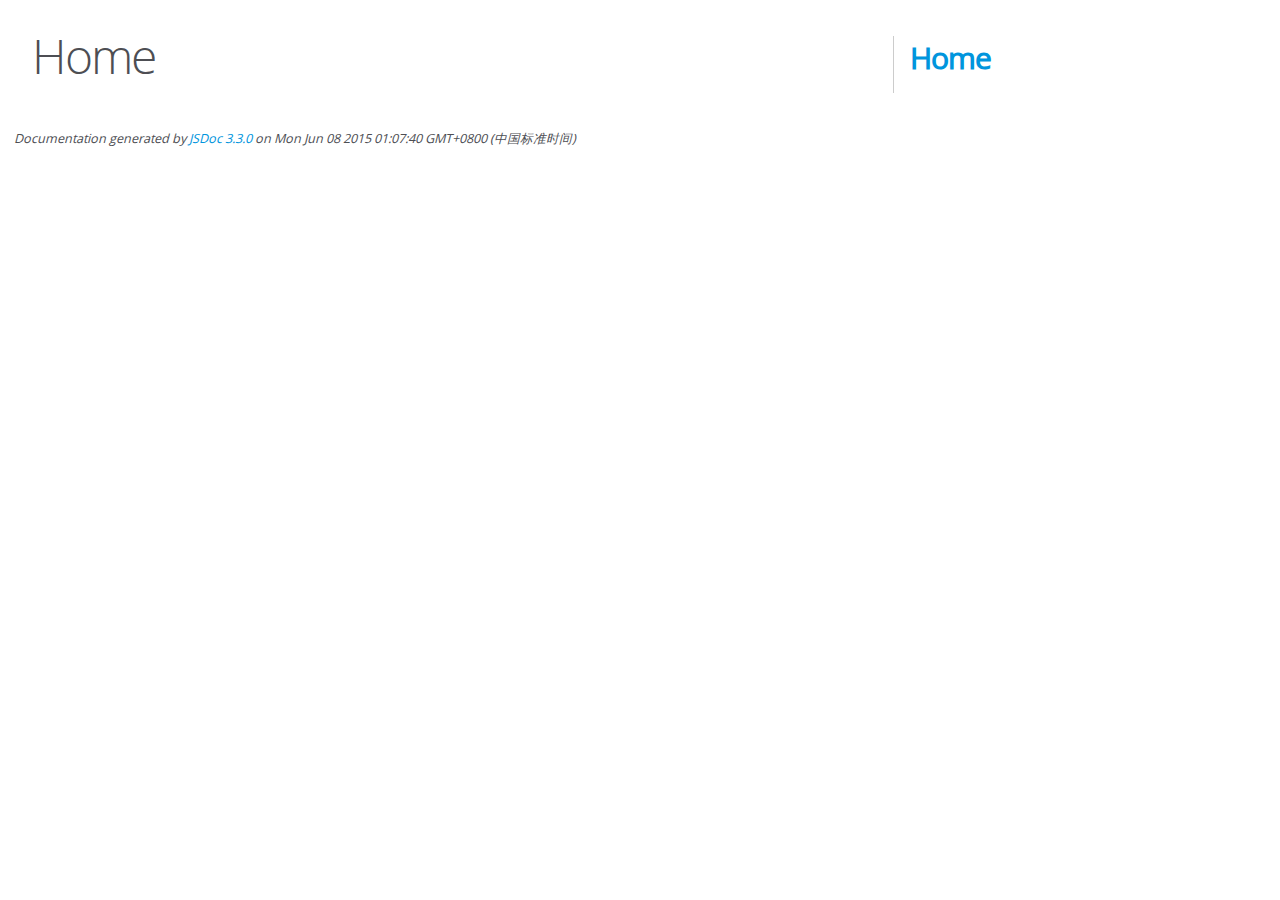
<file: pythonbbs/static/editormd/docs/index.html>
<!DOCTYPE html>
<html lang="en">
<head>
    <meta charset="utf-8">
    <title>JSDoc: Home</title>

    <script src="scripts/prettify/prettify.js"> </script>
    <script src="scripts/prettify/lang-css.js"> </script>
    <!--[if lt IE 9]>
      <script src="//html5shiv.googlecode.com/svn/trunk/html5.js"></script>
    <![endif]-->
    <link type="text/css" rel="stylesheet" href="styles/prettify-tomorrow.css">
    <link type="text/css" rel="stylesheet" href="styles/jsdoc-default.css">
</head>

<body>

<div id="main">

    <h1 class="page-title">Home</h1>

    



    


    <h3> </h3>










    









</div>

<nav>
    <h2><a href="index.html">Home</a></h2>
</nav>

<br class="clear">

<footer>
    Documentation generated by <a href="https://github.com/jsdoc3/jsdoc">JSDoc 3.3.0</a> on Mon Jun 08 2015 01:07:40 GMT+0800 (中国标准时间)
</footer>

<script> prettyPrint(); </script>
<script src="scripts/linenumber.js"> </script>
</body>
</html>
</file>
<file: pythonbbs/static/editormd/docs/styles/prettify-tomorrow.css>
/* Tomorrow Theme */
/* Original theme - https://github.com/chriskempson/tomorrow-theme */
/* Pretty printing styles. Used with prettify.js. */
/* SPAN elements with the classes below are added by prettyprint. */
/* plain text */
.pln {
  color: #4d4d4c; }

@media screen {
  /* string content */
  .str {
    color: #718c00; }

  /* a keyword */
  .kwd {
    color: #8959a8; }

  /* a comment */
  .com {
    color: #8e908c; }

  /* a type name */
  .typ {
    color: #4271ae; }

  /* a literal value */
  .lit {
    color: #f5871f; }

  /* punctuation */
  .pun {
    color: #4d4d4c; }

  /* lisp open bracket */
  .opn {
    color: #4d4d4c; }

  /* lisp close bracket */
  .clo {
    color: #4d4d4c; }

  /* a markup tag name */
  .tag {
    color: #c82829; }

  /* a markup attribute name */
  .atn {
    color: #f5871f; }

  /* a markup attribute value */
  .atv {
    color: #3e999f; }

  /* a declaration */
  .dec {
    color: #f5871f; }

  /* a variable name */
  .var {
    color: #c82829; }

  /* a function name */
  .fun {
    color: #4271ae; } }
/* Use higher contrast and text-weight for printable form. */
@media print, projection {
  .str {
    color: #060; }

  .kwd {
    color: #006;
    font-weight: bold; }

  .com {
    color: #600;
    font-style: italic; }

  .typ {
    color: #404;
    font-weight: bold; }

  .lit {
    color: #044; }

  .pun, .opn, .clo {
    color: #440; }

  .tag {
    color: #006;
    font-weight: bold; }

  .atn {
    color: #404; }

  .atv {
    color: #060; } }
/* Style */
/*
pre.prettyprint {
  background: white;
  font-family: Consolas, Monaco, 'Andale Mono', monospace;
  font-size: 12px;
  line-height: 1.5;
  border: 1px solid #ccc;
  padding: 10px; }
*/

/* Specify class=linenums on a pre to get line numbering */
ol.linenums {
  margin-top: 0;
  margin-bottom: 0; }

/* IE indents via margin-left */
li.L0,
li.L1,
li.L2,
li.L3,
li.L4,
li.L5,
li.L6,
li.L7,
li.L8,
li.L9 {
  /* */ }

/* Alternate shading for lines */
li.L1,
li.L3,
li.L5,
li.L7,
li.L9 {
  /* */ }
</file>
<file: pythonbbs/static/editormd/docs/styles/jsdoc-default.css>
@font-face {
    font-family: 'Open Sans';
    font-weight: normal;
    font-style: normal;
    src: url('../fonts/OpenSans-Regular-webfont.eot');
    src:
        local('Open Sans'),
        local('OpenSans'),
        url('../fonts/OpenSans-Regular-webfont.eot?#iefix') format('embedded-opentype'),
        url('../fonts/OpenSans-Regular-webfont.woff') format('woff'),
        url('../fonts/OpenSans-Regular-webfont.svg#open_sansregular') format('svg');
}

@font-face {
    font-family: 'Open Sans Light';
    font-weight: normal;
    font-style: normal;
    src: url('../fonts/OpenSans-Light-webfont.eot');
    src:
        local('Open Sans Light'),
        local('OpenSans Light'),
        url('../fonts/OpenSans-Light-webfont.eot?#iefix') format('embedded-opentype'),
        url('../fonts/OpenSans-Light-webfont.woff') format('woff'),
        url('../fonts/OpenSans-Light-webfont.svg#open_sanslight') format('svg');
}

html
{
    overflow: auto;
    background-color: #fff;
    font-size: 14px;
}

body
{
    font-family: 'Open Sans', sans-serif;
    line-height: 1.5;
    color: #4d4e53;
    background-color: white;
}

a, a:visited, a:active {
    color: #0095dd;
    text-decoration: none;
}

a:hover {
    text-decoration: underline;
}

header
{
    display: block;
    padding: 0px 4px;
}

tt, code, kbd, samp {
    font-family: Consolas, Monaco, 'Andale Mono', monospace;
}

.class-description {
    font-size: 130%;
    line-height: 140%;
    margin-bottom: 1em;
    margin-top: 1em;
}

.class-description:empty {
    margin: 0;
}

#main {
    float: left;
    width: 70%;
}

article dl {
    margin-bottom: 40px;
}

section
{
    display: block;
    background-color: #fff;
    padding: 12px 24px;
    border-bottom: 1px solid #ccc;
    margin-right: 30px;
}

.variation {
    display: none;
}

.signature-attributes {
    font-size: 60%;
    color: #aaa;
    font-style: italic;
    font-weight: lighter;
}

nav
{
    display: block;
    float: right;
    margin-top: 28px;
    width: 30%;
    box-sizing: border-box;
    border-left: 1px solid #ccc;
    padding-left: 16px;
}

nav ul {
    font-family: 'Lucida Grande', 'Lucida Sans Unicode', arial, sans-serif;
    font-size: 100%;
    line-height: 17px;
    padding: 0;
    margin: 0;
    list-style-type: none;
}

nav ul a, nav ul a:visited, nav ul a:active {
    font-family: Consolas, Monaco, 'Andale Mono', monospace;
    line-height: 18px;
    color: #4D4E53;
}

nav h3 {
    margin-top: 12px;
}

nav li {
    margin-top: 6px;
}

footer {
    display: block;
    padding: 6px;
    margin-top: 12px;
    font-style: italic;
    font-size: 90%;
}

h1, h2, h3, h4 {
    font-weight: 200;
    margin: 0;
}

h1
{
    font-family: 'Open Sans Light', sans-serif;
    font-size: 48px;
    letter-spacing: -2px;
    margin: 12px 24px 20px;
}

h2, h3
{
    font-size: 30px;
    font-weight: 700;
    letter-spacing: -1px;
    margin-bottom: 12px;
}

h4
{
    font-size: 18px;
    letter-spacing: -0.33px;
    margin-bottom: 12px;
    color: #4d4e53;
}

h5, .container-overview .subsection-title
{
    font-size: 120%;
    font-weight: bold;
    letter-spacing: -0.01em;
    margin: 8px 0 3px 0;
}

h6
{
    font-size: 100%;
    letter-spacing: -0.01em;
    margin: 6px 0 3px 0;
    font-style: italic;
}

.ancestors { color: #999; }
.ancestors a
{
    color: #999 !important;
    text-decoration: none;
}

.clear
{
    clear: both;
}

.important
{
    font-weight: bold;
    color: #950B02;
}

.yes-def {
    text-indent: -1000px;
}

.type-signature {
    color: #aaa;
}

.name, .signature {
    font-family: Consolas, Monaco, 'Andale Mono', monospace;
}

.details { margin-top: 14px; border-left: 2px solid #DDD; }
.details dt { width: 120px; float: left; padding-left: 10px;  padding-top: 6px; }
.details dd { margin-left: 70px; }
.details ul { margin: 0; }
.details ul { list-style-type: none; }
.details li { margin-left: 30px; padding-top: 6px; }
.details pre.prettyprint { margin: 0 }
.details .object-value { padding-top: 0; }

.description {
    margin-bottom: 1em;
    margin-top: 1em;
}

.code-caption
{
    font-style: italic;
    font-size: 107%;
    margin: 0;
}

.prettyprint
{
    border: 1px solid #ddd;
    width: 80%;
    overflow: auto;
}

.prettyprint.source {
    width: inherit;
}

.prettyprint code
{
    font-size: 100%;
    line-height: 18px;
    display: block;
    padding: 4px 12px;
    margin: 0;
    background-color: #fff;
    color: #4D4E53;
}

.prettyprint code span.line
{
  display: inline-block;
}

.prettyprint.linenums
{
  padding-left: 70px;
  -webkit-user-select: none;
  -moz-user-select: none;
  -ms-user-select: none;
  user-select: none;
}

.prettyprint.linenums ol
{
  padding-left: 0;
}

.prettyprint.linenums li
{
  border-left: 3px #ddd solid;
}

.prettyprint.linenums li.selected,
.prettyprint.linenums li.selected *
{
  background-color: lightyellow;
}

.prettyprint.linenums li *
{
  -webkit-user-select: text;
  -moz-user-select: text;
  -ms-user-select: text;
  user-select: text;
}

.params, .props
{
    border-spacing: 0;
    border: 0;
    border-collapse: collapse;
}

.params .name, .props .name, .name code {
    color: #4D4E53;
    font-family: Consolas, Monaco, 'Andale Mono', monospace;
    font-size: 100%;
}

.params td, .params th, .props td, .props th
{
    border: 1px solid #ddd;
    margin: 0px;
    text-align: left;
    vertical-align: top;
    padding: 4px 6px;
    display: table-cell;
}

.params thead tr, .props thead tr
{
    background-color: #ddd;
    font-weight: bold;
}

.params .params thead tr, .props .props thead tr
{
    background-color: #fff;
    font-weight: bold;
}

.params th, .props th { border-right: 1px solid #aaa; }
.params thead .last, .props thead .last { border-right: 1px solid #ddd; }

.params td.description > p:first-child,
.props td.description > p:first-child
{
    margin-top: 0;
    padding-top: 0;
}

.params td.description > p:last-child,
.props td.description > p:last-child
{
    margin-bottom: 0;
    padding-bottom: 0;
}

.disabled {
    color: #454545;
}
</file>
